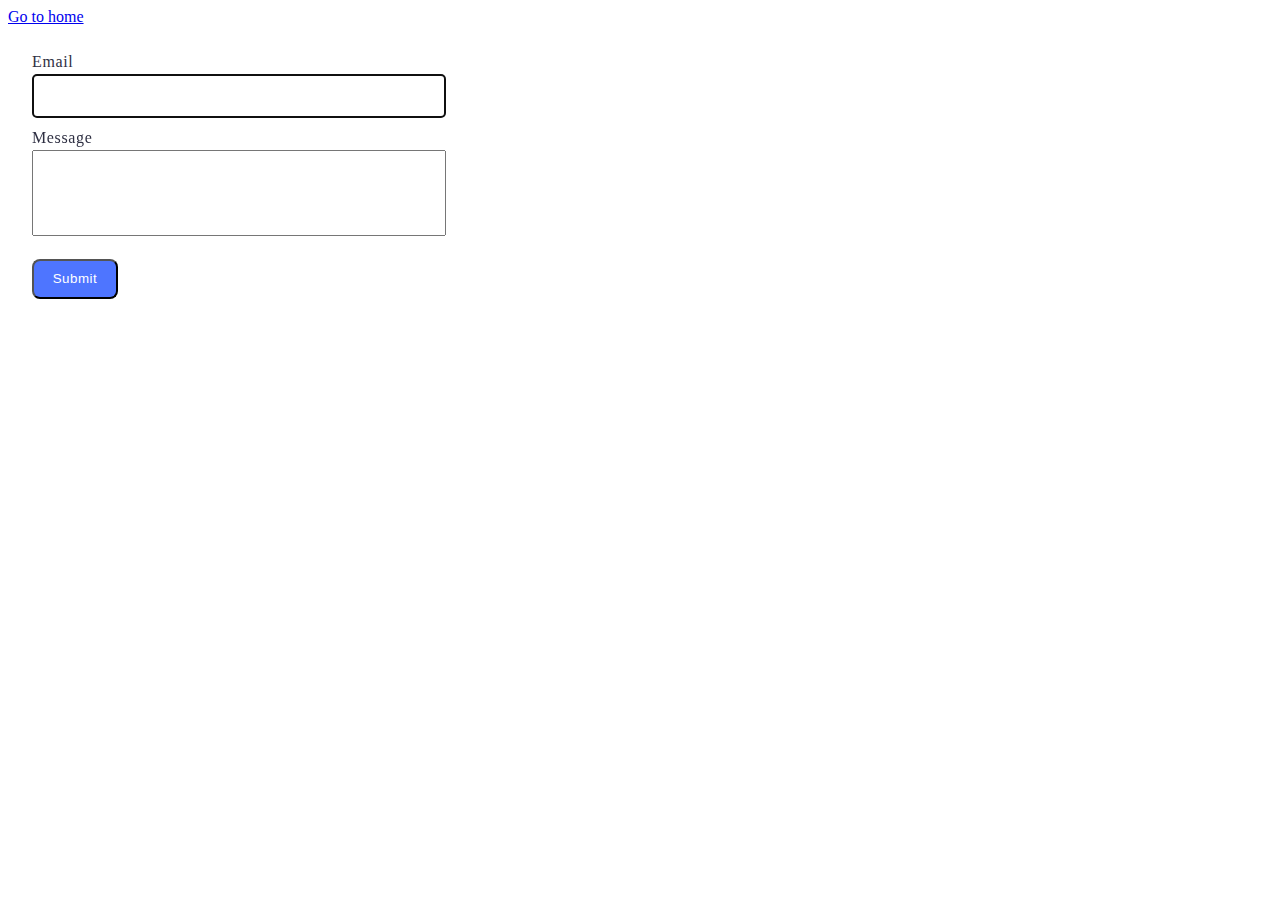
<file: src/02-form.html>
<!DOCTYPE html>
<html lang="en">
  <head>
    <meta charset="UTF-8" />
    <meta http-equiv="X-UA-Compatible" content="IE=edge" />
    <meta name="viewport" content="width=device-width, initial-scale=1.0" />
    <title>feedback form</title>
    <link rel="stylesheet" href="./css/form.css" />
  </head>
  <body>
    <section>
      <a href="./index.html">Go to home</a>
      <form class="feedback-form" autocomplete="off">
        <div class="feedback-wrap">
          <label class="feedback-label">
            Email
            <input class="feedback-input" type="email" name="email" autofocus />
          </label>
          <label class="feedback-label">
            Message
            <textarea class="feedback-txt" name="message" rows="8"></textarea>
          </label>
        </div>

        <button class="feedback-btn" type="submit">Submit</button>
      </form>
    </section>
    <script type="module" src="./js/02-form.js"></script>
  </body>
</html>
</file>
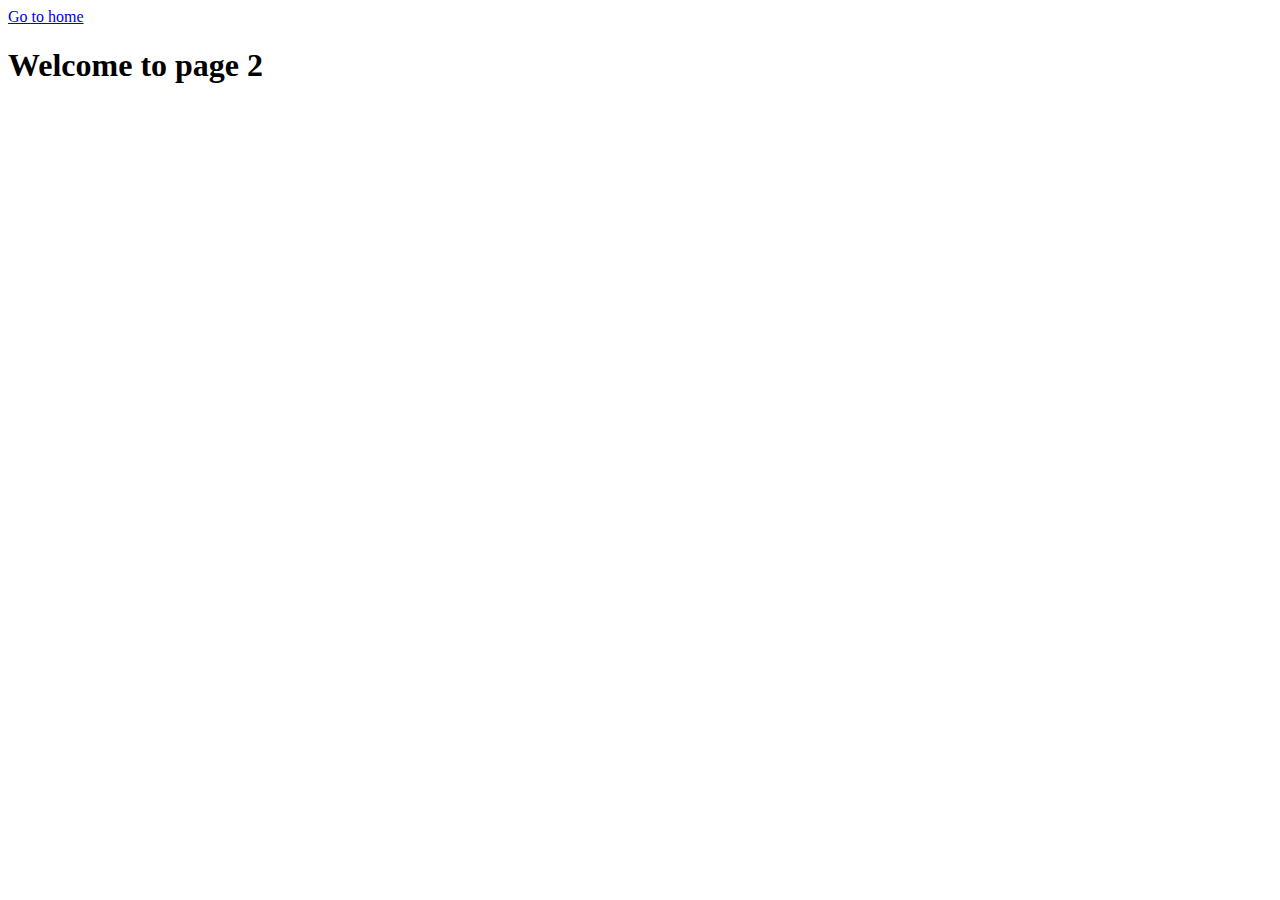
<file: src/page-2.html>
<!DOCTYPE html>
<html lang="en">
  <head>
    <meta charset="UTF-8" />
    <meta http-equiv="X-UA-Compatible" content="IE=edge" />
    <meta name="viewport" content="width=device-width, initial-scale=1.0" />
    <title>Page 2</title>
  </head>
  <body>
    <section>
      <a href="./index.html">Go to home</a>
      <h1>Welcome to page 2</h1>
    </section>
  </body>
</html>
</file>
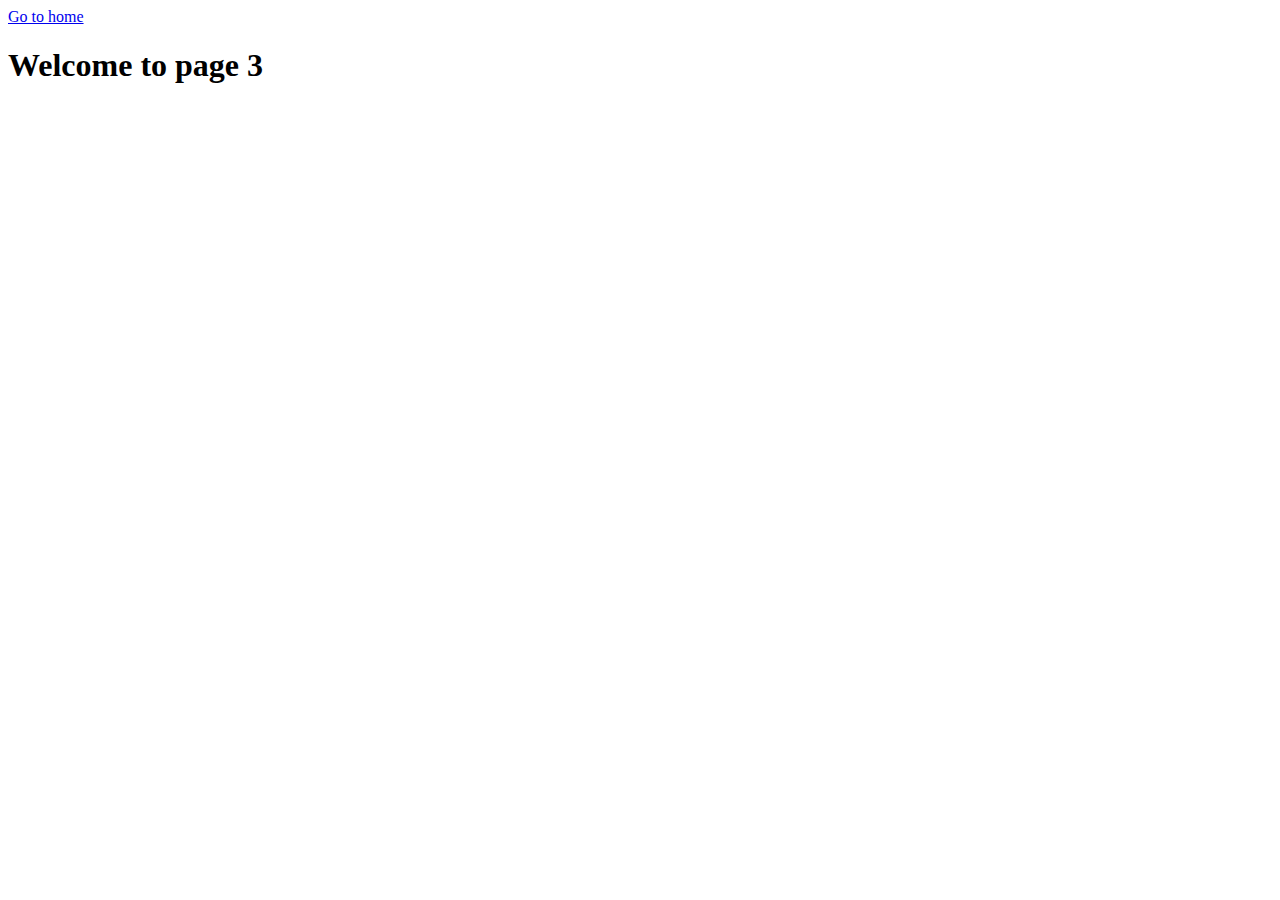
<file: src/page-3.html>
<!DOCTYPE html>
<html lang="en">
  <head>
    <meta charset="UTF-8" />
    <meta http-equiv="X-UA-Compatible" content="IE=edge" />
    <meta name="viewport" content="width=device-width, initial-scale=1.0" />
    <title>Page 3</title>
  </head>
  <body>
    <section>
      <a href="./index.html">Go to home</a>
      <h1>Welcome to page 3</h1>
    </section>
  </body>
</html>
</file>
<file: src/css/form.css>
.feedback-form {
  display: block;
  width: 408px;
  padding: 24px;
  flex-direction: column;
  align-items: flex-start;
  gap: 16px;
  border-radius: 8px;
  background: #fff;
}

.feedback-wrap {
  margin-bottom: 8px;
}

.feedback-label {
  display: block;
  margin-bottom: 8px;
  color: #2e2f42;
  font-family: Montserrat;
  font-size: 16px;
  font-style: normal;
  font-weight: 400;
  line-height: 1.5; /* 150% */
  letter-spacing: 0.04em;
}

.feedback-input:hover,
.feedback-input:focus {
  border-radius: 4px;
  border: 1px solid #000;
}

.feedback-input {
  width: 100%;
  height: 40px;
  justify-content: center;
  align-items: center;
  border-radius: 4px;
  border: 1px solid #808080;
}

.feedback-btn {
  min-width: 86px;
  color: #fff;
  line-height: 1.5;
  letter-spacing: 0.04em;
  display: flex;
  padding: 8px 16px;
  justify-content: center;
  align-items: center;
  gap: 10px;
  background: #4e75ff;
  border-radius: 8px;
  cursor: pointer;
  box-shadow: none;
}

.feedback-btn:hover {
  background: #6c8cff;
}

.feedback-txt {
  width: 100%;
  height: 80px;
  margin-bottom: 8px;
}

.feedback-form textarea {
  resize: none;
}
</file>
